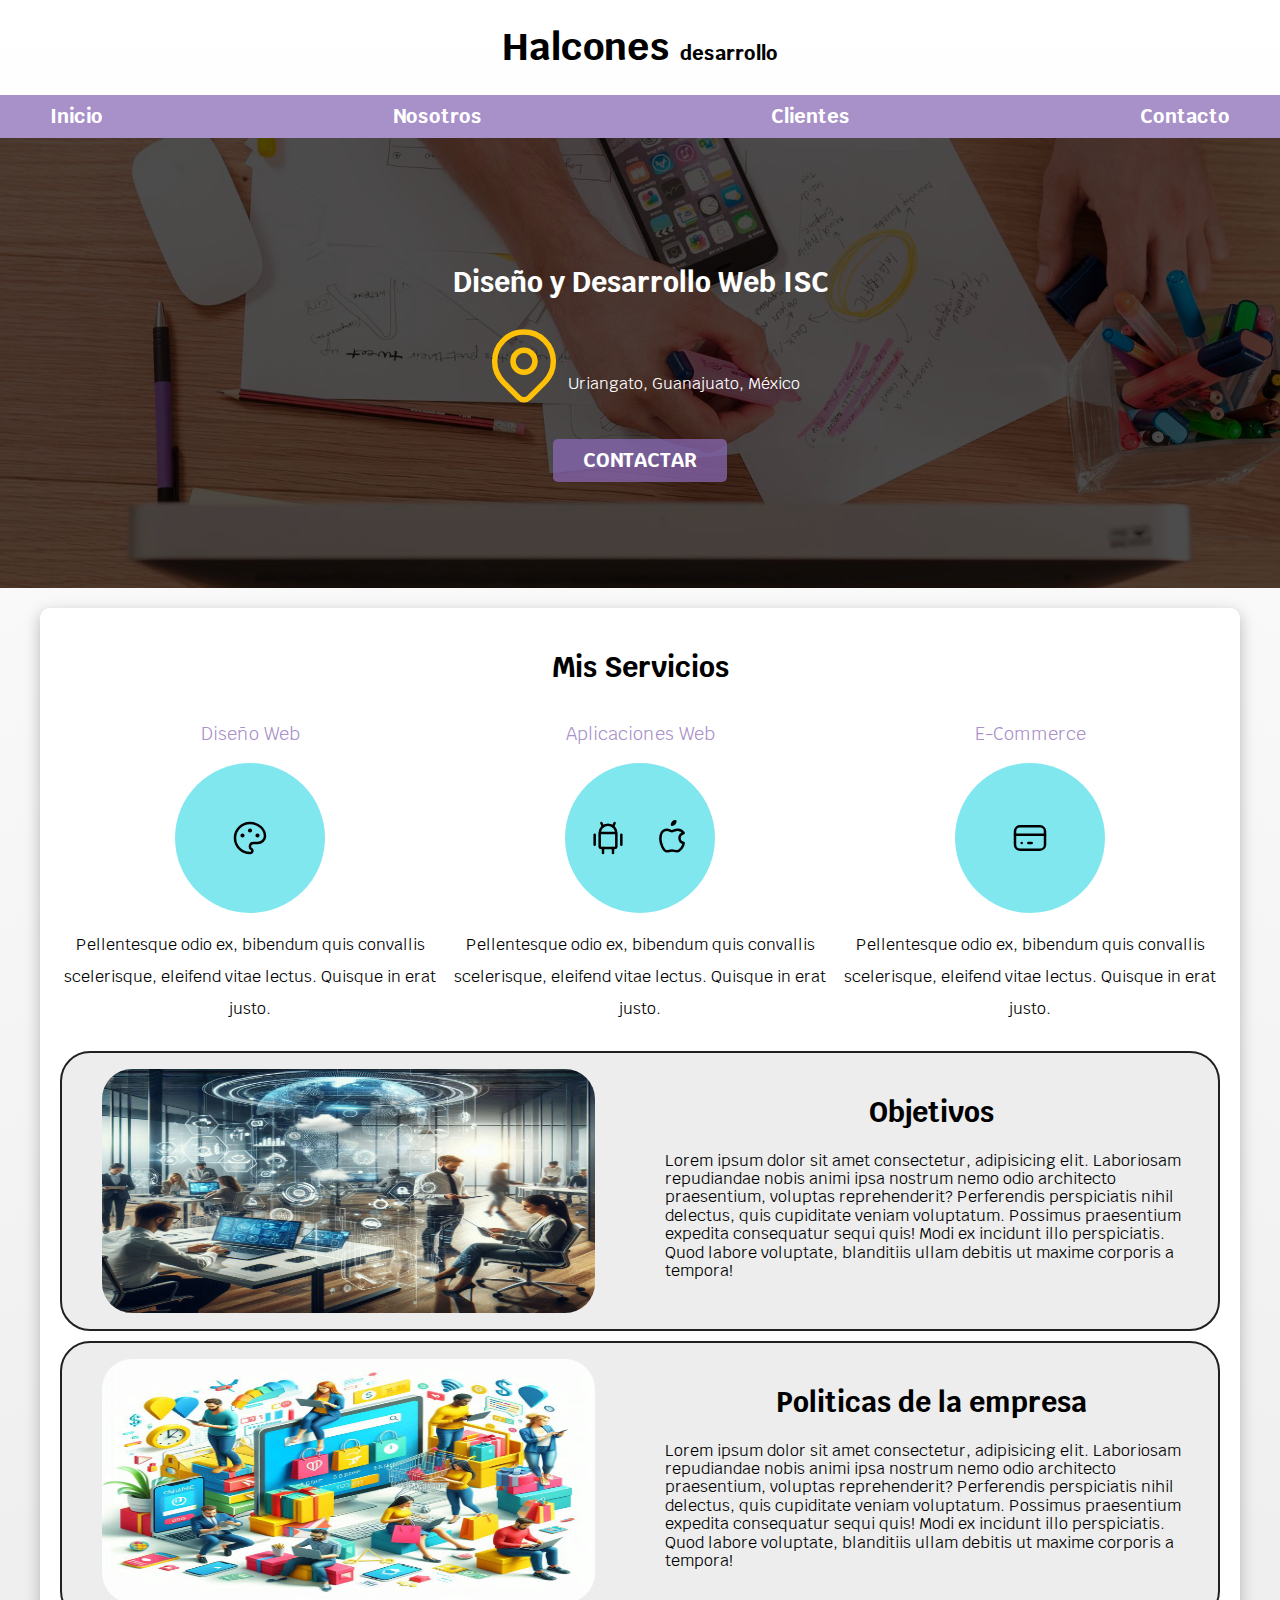
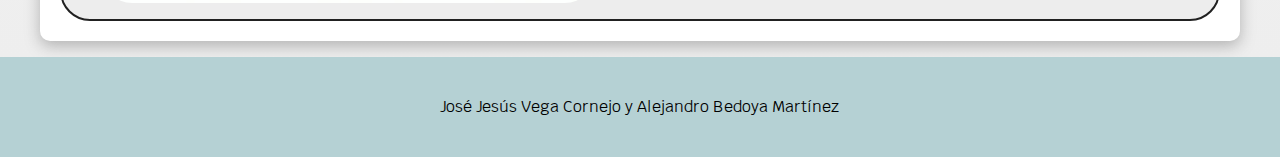
<file: index.html>
<!DOCTYPE html>
<html lang="en">

<head>
    <meta charset="UTF-8">
    <meta name="viewport" content="width=device-width, initial-scale=1.0">
    <title>ITSUR :: Programación WEB III</title>
    <link rel="preload" href="css/normalize.css" as="style">
    <link rel="stylesheet" href="css/normalize.css">
    <link href="https://fonts.googleapis.com/css2?family=Krub:wght@400;700&display=swap" rel="stylesheet">
    <link rel="preload" href="css/styles.css" as="style">
    <link href="css/styles.css" rel="stylesheet">
</head>

<body>
    <header>
        <h1 class="titulo">Halcones <span>desarrollo</span></h1>
    </header>

    <div class="nav-bg">
        <nav class="navegacion-principal contenedor">
            <a href="index.html">Inicio</a>
            <a href="nosotros.html">Nosotros</a>
            <a href="clientes.html">Clientes</a>
            <a href="contacto.html">Contacto</a>
        </nav>
    </div>

    <section class="hero">
        <div class="contenido-hero">
            <h2>Diseño y Desarrollo Web <span>ISC</span></h2>
            <div class="ubicacion">
                <svg xmlns="http://www.w3.org/2000/svg" class="icon icon-tabler icon-tabler-map-pin" width="88"
                    height="88" viewBox="0 0 24 24" stroke-width="1.5" stroke="#FFC107" fill="none"
                    stroke-linecap="round" stroke-linejoin="round">
                    <path stroke="none" d="M0 0h24v24H0z" />
                    <circle cx="12" cy="11" r="3" />
                    <path d="M17.657 16.657L13.414 20.9a1.998 1.998 0 0 1 -2.827 0l-4.244-4.243a8 8 0 1 1 11.314 0z" />
                </svg>
                <p>Uriangato, Guanajuato, México</p>
            </div>
            <a class="boton" href="#">Contactar</a>
        </div> <!-- .contenido-hero -->
    </section>

    <main class="contenedor sombra">
        <h2>Mis Servicios</h2>

        <div class="servicios">
            <section class="servicio">
                <h3>Diseño Web</h3>
                <div class="iconos">
                    <svg xmlns="http://www.w3.org/2000/svg" class="icon icon-tabler icon-tabler-palette" width="40"
                        height="40" viewBox="0 0 24 24" stroke-width="1.5" stroke="#000000" fill="none"
                        stroke-linecap="round" stroke-linejoin="round">
                        <path stroke="none" d="M0 0h24v24H0z" />
                        <path
                            d="M12 21a9 9 0 1 1 0 -18a9 8 0 0 1 9 8a4.5 4 0 0 1 -4.5 4h-2.5a2 2 0 0 0 -1 3.75a1.3 1.3 0 0 1 -1 2.25" />
                        <circle cx="7.5" cy="10.5" r=".5" fill="currentColor" />
                        <circle cx="12" cy="7.5" r=".5" fill="currentColor" />
                        <circle cx="16.5" cy="10.5" r=".5" fill="currentColor" />
                    </svg>
                </div>
                <p> Pellentesque odio ex, bibendum quis convallis scelerisque, eleifend vitae lectus. Quisque in erat
                    justo. </p>
            </section>

            <section class="servicio">
                <h3>Aplicaciones Web</h3>
                <div class="iconos">
                    <svg xmlns="http://www.w3.org/2000/svg" class="icon icon-tabler icon-tabler-brand-android"
                        width="40" height="40" viewBox="0 0 24 24" stroke-width="1.5" stroke="#000000" fill="none"
                        stroke-linecap="round" stroke-linejoin="round">
                        <path stroke="none" d="M0 0h24v24H0z" />
                        <line x1="4" y1="10" x2="4" y2="16" />
                        <line x1="20" y1="10" x2="20" y2="16" />
                        <path d="M7 9h10v8a1 1 0 0 1 -1 1h-8a1 1 0 0 1 -1 -1v-8a5 5 0 0 1 10 0" />
                        <line x1="8" y1="3" x2="9" y2="5" />
                        <line x1="16" y1="3" x2="15" y2="5" />
                        <line x1="9" y1="18" x2="9" y2="21" />
                        <line x1="15" y1="18" x2="15" y2="21" />
                    </svg>

                    <svg xmlns="http://www.w3.org/2000/svg" class="icon icon-tabler icon-tabler-brand-apple" width="40"
                        height="40" viewBox="0 0 24 24" stroke-width="1.5" stroke="#000000" fill="none"
                        stroke-linecap="round" stroke-linejoin="round">
                        <path stroke="none" d="M0 0h24v24H0z" />
                        <path
                            d="M9 7c-3 0-4 3-4 5.5 0 3 2 7.5 4 7.5 1.088-.046 1.679-.5 3-.5 1.312 0 1.5.5 3 .5s4-3 4-5c-.028-.01-2.472-.403-2.5-3-.019-2.17 2.416-2.954 2.5-3-1.023-1.492-2.951-1.963-3.5-2-1.433-.111-2.83 1-3.5 1-.68 0-1.9-1-3-1z" />
                        <path d="M12 4a2 2 0 0 0 2 -2a2 2 0 0 0 -2 2" />
                    </svg>
                </div>
                <p> Pellentesque odio ex, bibendum quis convallis scelerisque, eleifend vitae lectus. Quisque in erat
                    justo. </p>
            </section>

            <section class="servicio">
                <h3>E-Commerce</h3>
                <div class="iconos">
                    <svg xmlns="http://www.w3.org/2000/svg" class="icon icon-tabler icon-tabler-credit-card" width="40"
                        height="40" viewBox="0 0 24 24" stroke-width="1.5" stroke="#000000" fill="none"
                        stroke-linecap="round" stroke-linejoin="round">
                        <path stroke="none" d="M0 0h24v24H0z" />
                        <rect x="3" y="5" width="18" height="14" rx="3" />
                        <line x1="3" y1="10" x2="21" y2="10" />
                        <line x1="7" y1="15" x2="7.01" y2="15" />
                        <line x1="11" y1="15" x2="13" y2="15" />
                    </svg>
                </div>
                <p> Pellentesque odio ex, bibendum quis convallis scelerisque, eleifend vitae lectus. Quisque in erat
                    justo. </p>
            </section>
        </div> <!--.servicios-->
        <section class="imgs">
            <figure id="imagen1"></figure>
            <div>
                <h2>Objetivos</h2>
                <p>
                Lorem ipsum dolor sit amet consectetur,
                adipisicing elit. Laboriosam repudiandae nobis
                animi ipsa nostrum nemo odio architecto praesentium,
                voluptas reprehenderit? Perferendis perspiciatis nihil
                delectus, quis cupiditate veniam voluptatum. Possimus
                praesentium expedita consequatur sequi quis! Modi ex incidunt
                illo perspiciatis. Quod labore voluptate, blanditiis ullam debitis
                ut maxime corporis a tempora!
                </p>
            </div>
        </section>
        <section class="imgs">
            <figure id="imagen2"></figure>
            <div>
                <h2>Politicas de la empresa</h2>
                <p>
                    Lorem ipsum dolor sit amet consectetur,
                    adipisicing elit. Laboriosam repudiandae nobis
                    animi ipsa nostrum nemo odio architecto praesentium,
                    voluptas reprehenderit? Perferendis perspiciatis nihil
                    delectus, quis cupiditate veniam voluptatum. Possimus
                    praesentium expedita consequatur sequi quis! Modi ex incidunt
                    illo perspiciatis. Quod labore voluptate, blanditiis ullam debitis
                    ut maxime corporis a tempora!
                </p>
            </div>

        </section>
    </main>
    <footer class="footer">
        <p>José Jesús Vega Cornejo y Alejandro Bedoya Martínez</p>
    </footer>
</body>

</html>
</file>
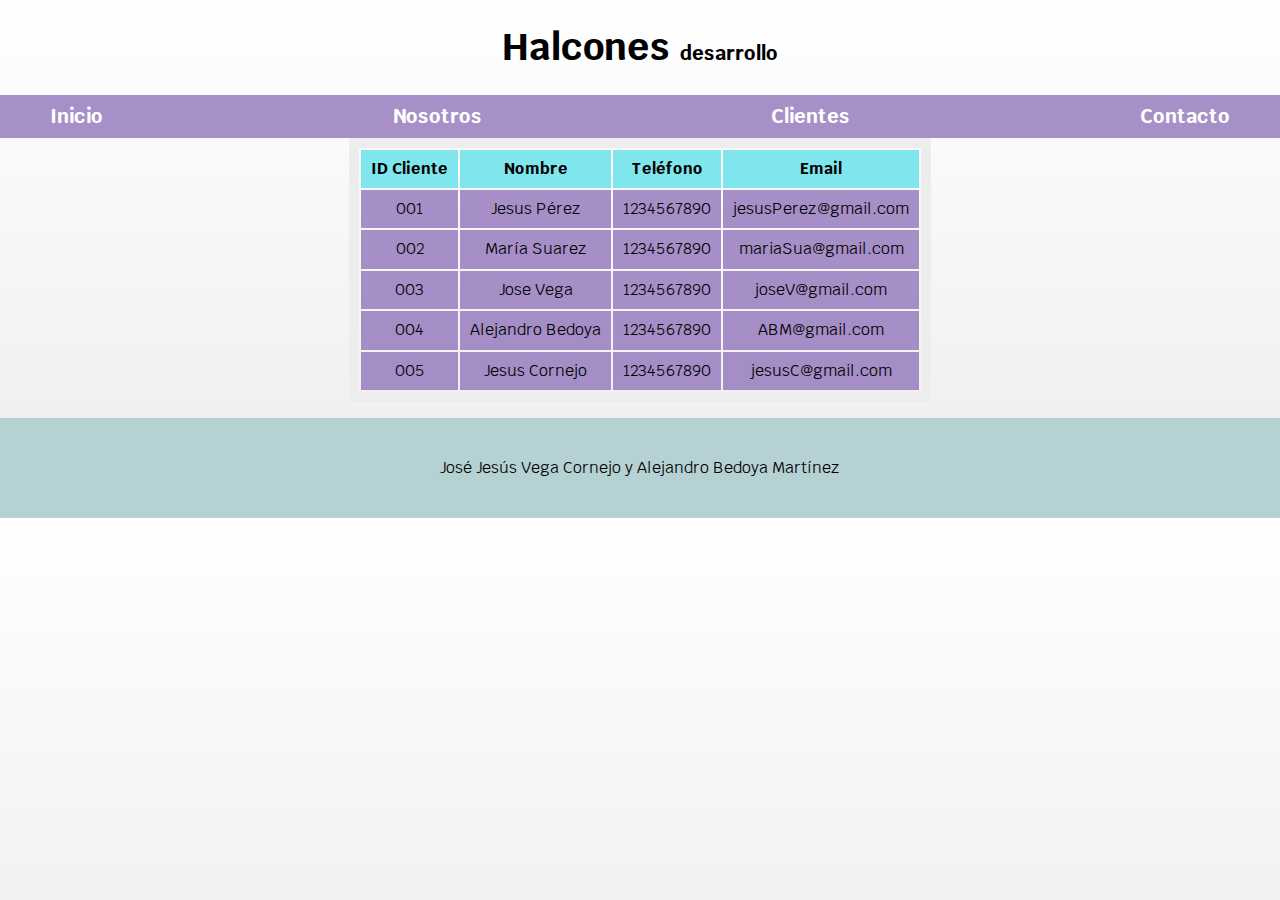
<file: clientes.html>
<!DOCTYPE html>
<html lang="en">
<head>
    <meta charset="UTF-8">
    <meta name="viewport" content="width=device-width, initial-scale=1.0">
    <title>ITSUR :: Programación WEB III</title>
    <link rel="preload" href="css/normalize.css" as="style">
    <link rel="stylesheet" href="css/normalize.css">
    <link href="https://fonts.googleapis.com/css2?family=Krub:wght@400;700&display=swap" rel="stylesheet">
    <link rel="preload" href="css/styles.css" as="style">
    <link href="css/styles.css" rel="stylesheet">
</head>
<body>
    <header>
        <h1 class="titulo">Halcones <span>desarrollo</span></h1>
    </header>

    <div class="nav-bg">
        <nav class="navegacion-principal contenedor">
            <a href="index.html">Inicio</a>
            <a href="nosotros.html">Nosotros</a>
            <a href="clientes.html">Clientes</a>
            <a href="contacto.html">Contacto</a>
        </nav>
    </div>

    <main>
        <table id="tablaClientes">
            <tr>
                <th>ID Cliente</th>
                <th>Nombre</th>
                <th>Teléfono</th>
                <th>Email</th>
            </tr>
            <tr>
                <td>001</td>
                <td>Jesus Pérez</td>
                <td>1234567890</td>
                <td>jesusPerez@gmail.com</td>
            </tr>
            <tr>
                <td>002</td>
                <td>María Suarez</td>
                <td>1234567890</td>
                <td>mariaSua@gmail.com</td>
            </tr>
            <tr>
                <td>003</td>
                <td>Jose Vega</td>
                <td>1234567890</td>
                <td>joseV@gmail.com</td>
            </tr>
            <tr>
                <td>004</td>
                <td>Alejandro Bedoya</td>
                <td>1234567890</td>
                <td>ABM@gmail.com</td>
            </tr>
            <tr>
                <td>005</td>
                <td>Jesus Cornejo</td>
                <td>1234567890</td>
                <td>jesusC@gmail.com</td>
            </tr>
        </table>
    </main>
    <footer class="footer">
        <p>José Jesús Vega Cornejo y  Alejandro Bedoya Martínez</p>
    </footer>
</body>
</html>
</file>
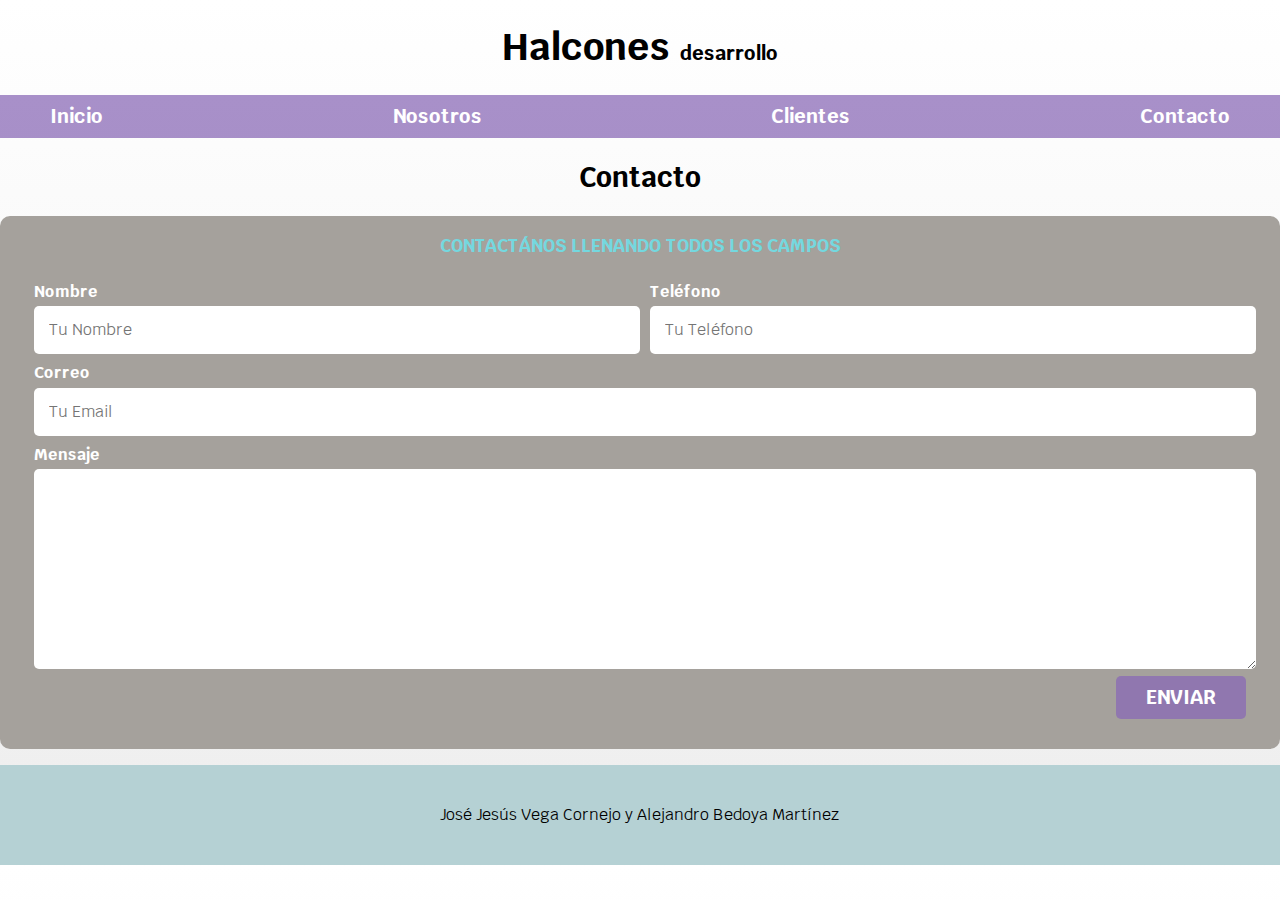
<file: contacto.html>
<!DOCTYPE html>
<html lang="en">
<head>
    <meta charset="UTF-8">
    <meta name="viewport" content="width=device-width, initial-scale=1.0">
    <title>ITSUR :: Programación WEB III</title>
    <link rel="preload" href="css/normalize.css" as="style">
    <link rel="stylesheet" href="css/normalize.css">
    <link href="https://fonts.googleapis.com/css2?family=Krub:wght@400;700&display=swap" rel="stylesheet">
    <link rel="preload" href="css/styles.css" as="style">
    <link href="css/styles.css" rel="stylesheet">
</head>
<body>
    <header>
        <h1 class="titulo">Halcones <span>desarrollo</span></h1>
    </header>

    <div class="nav-bg">
        <nav class="navegacion-principal contenedor">
            <a href="index.html">Inicio</a>
            <a href="nosotros.html">Nosotros</a>
            <a href="clientes.html">Clientes</a>
            <a href="contacto.html">Contacto</a>
        </nav>
    </div>
    <section>
        <h2>Contacto</h2>

        <form class="formulario">
            <fieldset>
                <legend>Contactános llenando todos los campos</legend>

                <div class="contenedor-campos">
                    <div class="campo">
                        <label>Nombre</label>
                        <input class="input-text" type="text" placeholder="Tu Nombre">
                    </div>

                    <div class="campo">
                        <label>Teléfono</label>
                        <input class="input-text" type="tel" placeholder="Tu Teléfono">
                    </div>

                    <div class="campo">
                        <label>Correo</label>
                        <input class="input-text" type="email" placeholder="Tu Email">
                    </div>
            
                    <div class="campo">
                        <label>Mensaje</label>
                        <textarea class="input-text"></textarea>
                    </div>
                </div> <!-- .contenedor-campos -->

                <div class="alinear-derecha flex">
                    <input class="boton w-sm-100" type="submit" value="Enviar">
                </div>
            </fieldset>
        </form>
    </section>
    <footer class="footer">
        <p>José Jesús Vega Cornejo y  Alejandro Bedoya Martínez</p>
    </footer>
</body>
</html>
</file>
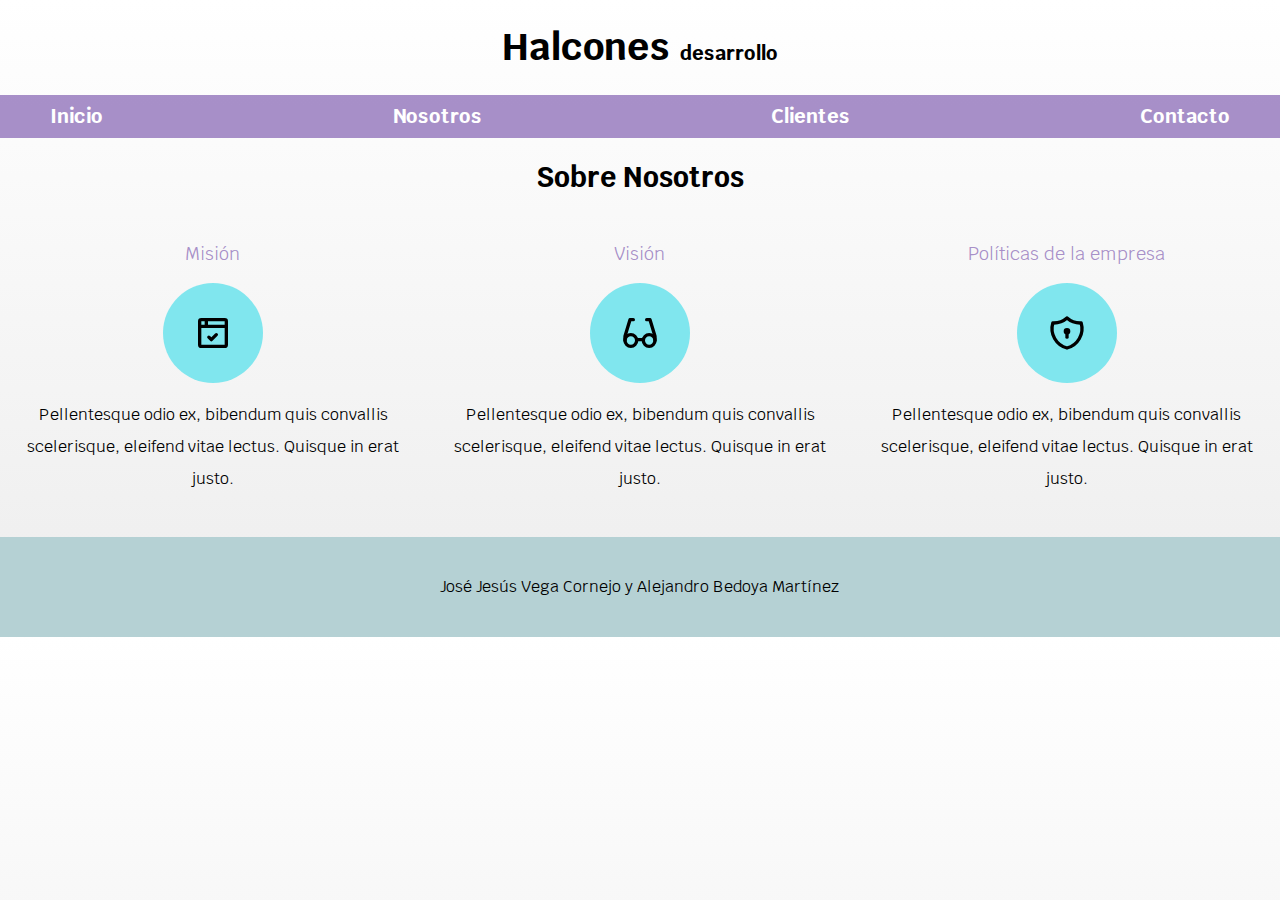
<file: nosotros.html>
<!DOCTYPE html>
<html lang="en">

<head>
    <meta charset="UTF-8">
    <meta name="viewport" content="width=device-width, initial-scale=1.0">
    <title>ITSUR :: Programación WEB III</title>
    <link rel="preload" href="css/normalize.css" as="style">
    <link rel="stylesheet" href="css/normalize.css">
    <link href="https://fonts.googleapis.com/css2?family=Krub:wght@400;700&display=swap" rel="stylesheet">
    <link rel="preload" href="css/styles.css" as="style">
    <link href="css/styles.css" rel="stylesheet">
</head>

<body>
    <header>
        <h1 class="titulo">Halcones <span>desarrollo</span></h1>
    </header>

    <div class="nav-bg">
        <nav class="navegacion-principal contenedor">
            <a href="index.html">Inicio</a>
            <a href="nosotros.html">Nosotros</a>
            <a href="clientes.html">Clientes</a>
            <a href="contacto.html">Contacto</a>
        </nav>
    </div>

    <main>
        <h2>Sobre Nosotros</h2>

        <div class="nosotros">
            <section class="MisionVisionPoliticas">
                <h3>Misión</h3>
                <div class="iconos">
                    <svg xmlns="http://www.w3.org/2000/svg" viewBox="0 0 24 24" fill="none" stroke="currentColor" stroke-linecap="round" stroke-linejoin="round" width="24" height="24" stroke-width="2">
                        <path d="M4 4m0 1a1 1 0 0 1 1 -1h14a1 1 0 0 1 1 1v14a1 1 0 0 1 -1 1h-14a1 1 0 0 1 -1 -1z"></path>
                        <path d="M4 8h16"></path>
                        <path d="M8 4v4"></path>
                        <path d="M9.5 14.5l1.5 1.5l3 -3"></path>
                      </svg>
                </div>
                <p> Pellentesque odio ex, bibendum quis convallis scelerisque, eleifend vitae lectus. Quisque in erat
                    justo. </p>
            </section>

            <section class="MisionVisionPoliticas">
                <h3>Visión</h3>
                <div class="iconos">
                    <svg xmlns="http://www.w3.org/2000/svg" viewBox="0 0 24 24" fill="none" stroke="currentColor" stroke-linecap="round" stroke-linejoin="round" width="24" height="24" stroke-width="2">
                        <path d="M8 4h-2l-3 10v2.5"></path>
                        <path d="M16 4h2l3 10v2.5"></path>
                        <path d="M10 16l4 0"></path>
                        <path d="M17.5 16.5m-3.5 0a3.5 3.5 0 1 0 7 0a3.5 3.5 0 1 0 -7 0"></path>
                        <path d="M6.5 16.5m-3.5 0a3.5 3.5 0 1 0 7 0a3.5 3.5 0 1 0 -7 0"></path>
                      </svg>
                </div>
                <p> Pellentesque odio ex, bibendum quis convallis scelerisque, eleifend vitae lectus. Quisque in erat
                    justo. </p>
            </section>

            <section class="MisionVisionPoliticas">
                <h3>Políticas de la empresa</h3>
                <div class="iconos">
                    <svg xmlns="http://www.w3.org/2000/svg" viewBox="0 0 24 24" fill="none" stroke="currentColor" stroke-linecap="round" stroke-linejoin="round" width="24" height="24" stroke-width="2">
                        <path d="M12 3a12 12 0 0 0 8.5 3a12 12 0 0 1 -8.5 15a12 12 0 0 1 -8.5 -15a12 12 0 0 0 8.5 -3"></path>
                        <path d="M12 11m-1 0a1 1 0 1 0 2 0a1 1 0 1 0 -2 0"></path>
                        <path d="M12 12l0 2.5"></path>
                      </svg>
                </div>
                <p> Pellentesque odio ex, bibendum quis convallis scelerisque, eleifend vitae lectus. Quisque in erat
                    justo. </p>
            </section>
        </div>
    </main>
    <footer class="footer">
        <p>José Jesús Vega Cornejo y  Alejandro Bedoya Martínez</p>
    </footer>
</body>

</html>
</file>
<file: css/styles.css>
:root {
    --blanco: #ffffff;
    --oscuro: #212121;
    --primario: #6ce3ecdb;
    --secundario: #8968b6bc;
    --gris: #a5a19c;
    --grisClaro: #ededed;
}

/*  Globales **/
html {
    font-size: 62.5%;
    box-sizing: border-box;
    /* Hack para Box Model **/
    scroll-snap-type: y mandatory;
}

/** Scroll Snap
.servicios,
.navegacion-principal,
.formulario {
    scroll-snap-align: center;
    scroll-snap-stop: always;
}
**/
*,
*:before,
*:after {
    box-sizing: inherit;
}

body {
    font-size: 16px;
    /* 1rem = 10px */
    font-family: 'Krub', sans-serif;
    background-image: linear-gradient(to top, var(--grisClaro) 0%, var(--blanco) 100%);
}

.contenedor {
    max-width: 120rem;
    margin: 0 auto;
}

.boton {
    background-color: var(--secundario);
    color: var(--blanco);
    padding: 1rem 3rem;
    margin-top: 3rem;
    font-size: 2rem;
    text-decoration: none;
    text-transform: uppercase;
    font-weight: bold;
    border-radius: .5rem;
    width: 90%;
    text-align: center;
    border: none;
}

@media (min-width: 768px) {
    .boton {
        width: auto;
    }
}

.boton:hover {
    cursor: pointer;
}

.sombra {
    box-shadow: 0px 5px 15px 0px rgba(112, 112, 112, 0.48);
    background-color: var(--blanco);
    padding: 2rem;
    border-radius: 1rem;
}

/* Tipografia */
h1 {
    font-size: 3.8rem;
}

h2 {
    font-size: 2.8rem;
}

h3 {
    font-size: 1.8rem;
}

h1,
h2,
h3 {
    text-align: center;
}

/* Titulos */
.titulo span {
    font-size: 2rem;
}

/** Utilidades **/
.w-sm-100 {
    width: 100%;
}

@media (min-width: 768px) {
    .w-sm-100 {
        width: auto;
    }
}

.flex {
    display: flex;
}

.alinear-derecha {
    justify-content: flex-end;
}

/* Navegacion Principal */
.nav-bg {
    background-color: var(--secundario);
}

.navegacion-principal {
    display: flex;
    flex-direction: column;
}

@media (min-width: 768px) {
    .navegacion-principal {
        flex-direction: row;
        justify-content: space-between;
    }
}

.navegacion-principal a {
    display: block;
    text-align: center;
    color: var(--blanco);
    text-decoration: none;
    font-size: 2rem;
    font-weight: 700;
    padding: 1rem;
}

.navegacion-principal a:hover {
    background-color: var(--primario);
    color: var(--oscuro);
}

/* Hero */
.hero {
    background-image: url(../img/hero.jpg);
    background-repeat: no-repeat;
    background-size: cover;
    height: 450px;
    position: relative;
    margin-bottom: 2rem;
}

.contenido-hero {
    position: absolute;
    background-color: rgba(0, 0, 0, .7);
    /** Anterior **/
    background-color: rgb(0 0 0 / 70%);
    width: 100%;
    height: 100%;
    display: flex;
    flex-direction: column;
    align-items: center;
    justify-content: center;
}

.contenido-hero h2,
.contenido-hero p {
    color: var(--blanco);
}

.contenido-hero .ubicacion {
    display: flex;
    align-items: flex-end;
}

/** Servicios **/
@media (min-width: 768px) {
    .servicios {
        display: grid;
        grid-template-columns: repeat(3, 1fr);
        column-gap: 1rem;
    }
}

.servicio {
    display: flex;
    flex-direction: column;
    align-items: center;
}

.servicio h3 {
    color: var(--secundario);
    font-weight: normal;
}

.servicio p {
    line-height: 2;
    text-align: center;
}

.servicio .iconos {
    height: 15rem;
    width: 15rem;
    background-color: var(--primario);
    border-radius: 50%;
    display: flex;
    justify-content: space-evenly;
    align-items: center;
}


.nosotros {
    display: flex;
}

@media (max-width: 400px) {
    .nosotros {
        display: grid;
        grid-template-rows: repeat(1, 3fr);
    }
}


.MisionVisionPoliticas {
    padding: 1rem;

}

.MisionVisionPoliticas h3 {
    color: var(--secundario);
    font-weight: normal;
}

.MisionVisionPoliticas p {
    line-height: 2;
    text-align: center;
}

.MisionVisionPoliticas .iconos {
    height: 10rem;
    width: 10rem;
    background-color: var(--primario);
    border-radius: 50%;
    display: flex;
    justify-content: space-evenly;
    align-items: center;
    margin: 0 auto;
}

.MisionVisionPoliticas .iconos svg {
    width: 4rem;
    height: 4rem;
}

.formulario {
    background-color: var(--gris);
    margin: 0 auto;
    padding: 2rem;
    border-radius: 1rem;
}

.formulario fieldset {
    border: none;
}

.formulario legend {
    text-align: center;
    font-size: 1.8rem;
    text-transform: uppercase;
    font-weight: 700;
    margin-bottom: 2rem;
    color: var(--primario);
}

@media (min-width: 768px) {
    .contenedor-campos {
        display: grid;
        grid-template-columns: 50% 50%;
        grid-template-rows: auto auto 20rem;
        column-gap: 1rem;
    }

    .campo:nth-child(3),
    .campo:nth-child(4) {
        grid-column: 1 / 3;
    }
}

.campo {
    margin-bottom: 1rem;
}

.campo label {
    color: var(--blanco);
    font-weight: bold;
    margin-bottom: .5rem;
    display: block;
}

.campo textarea {
    height: 20rem;
}

.input-text {
    width: 100%;
    border: none;
    padding: 1.5rem;
    border-radius: .5rem;
}

#tablaClientes {
    border: solid 1rem var(--grisClaro);
    margin: 0 auto;
}

#tablaClientes tr th {
    background-color: var(--primario);
}

#tablaClientes tr td {
    background-color: var(--secundario);
}

#tablaClientes tr td,
th {
    padding: 1rem;
    text-align: center;
}

@media (max-width: 400px) {
    #tablaClientes {
        border: solid 1rem var(--grisClaro);
        margin: 0 auto;
        font-size: small;
    }


    #tablaClientes tr td,
    th {
        padding: 0.5rem;
        text-align: center;
    }
}

.imgs {
    border-radius: 3rem;
    border: 0.2rem solid var(--oscuro);
    width: 100%;
    height: 28rem;
    background-color: var(--grisClaro);
    display: grid;
    grid-template-columns: repeat(2, 1fr);
    column-gap: 1rem;
    margin-top: 1rem;
}

.imgs div {
    padding: 2rem;
}

.imgs figure {
    border-radius: 3rem;
    background-repeat: round;
}

@media (max-width: 780px) {
    .imgs {
        width: 100%;
        height: 28rem;
        background-color: var(--grisClaro);
        display: grid;
        grid-template-columns: repeat(2, 1fr);
    }
    
    .imgs figure {
        height: 25rem;
    }

    .imgs div {
        padding: 2rem;
        font-size: small;
    }
    
}

@media (max-width: 400px) {
    .imgs {
        width: 100%;
        height: 28rem;
        background-color: var(--grisClaro);
        display: grid;
        grid-template-columns: repeat(1, 1fr);
    }
    
    .imgs figure {
        height: 10rem;
    }

    .imgs div {
        padding: 1rem;
        font-size: xx-small;
    }
    .imgs h2 {
        font-size: medium;
    }
    .footer{
        font-size: small;
    }
}

#imagen1 {
    background-image: url(../img/ImagenInicio1.png);
}

#imagen2 {
    background-image: url(../img/ImagenInicio2.png);

}

.footer {
    height: 10rem;
    background-color: #b5d1d4;
    text-align: center;
    line-height: 10rem;
}
</file>
